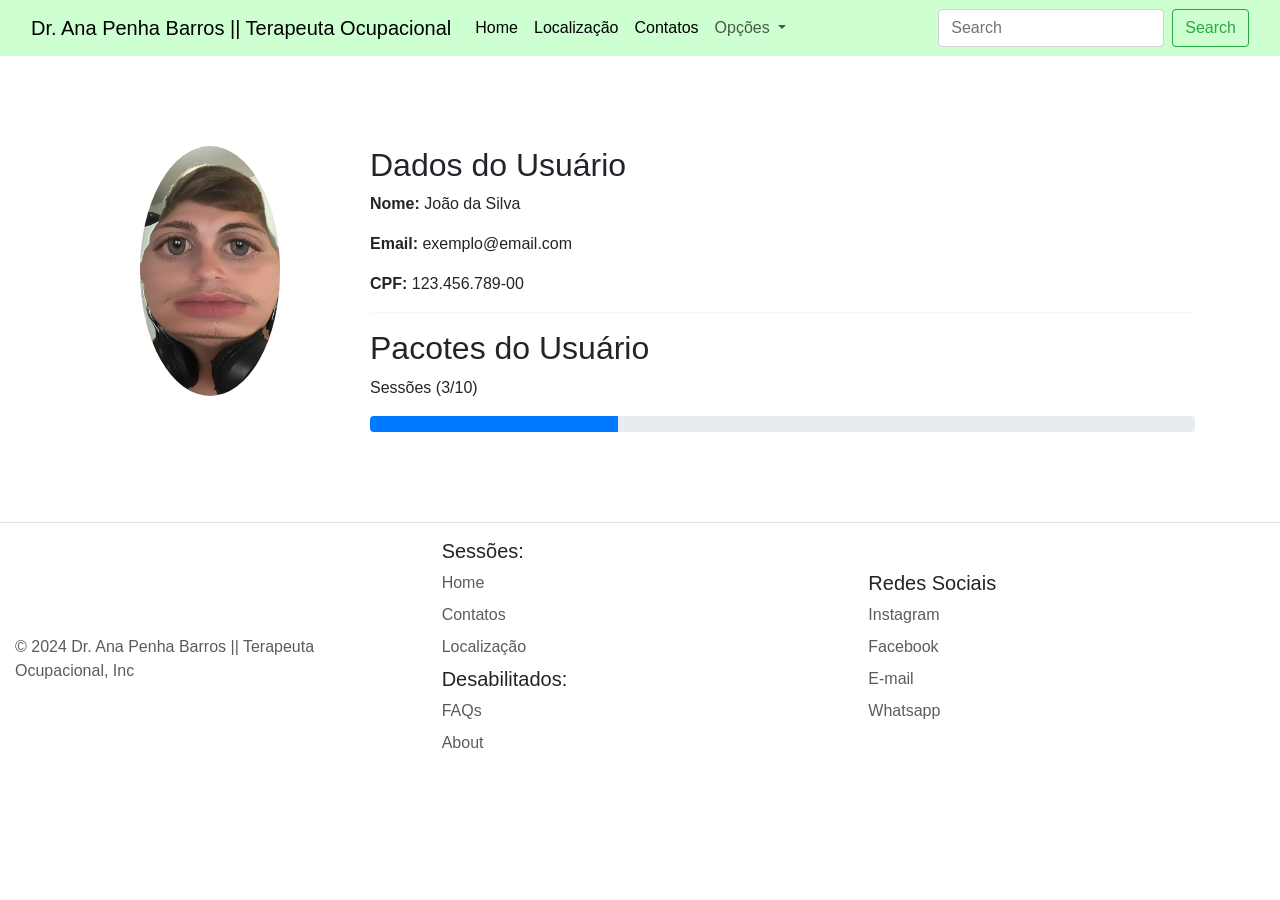
<file: MinhaConta.html>
<!doctype html>
<html lang="pt-br">

<head>
    <meta charset="utf-8">
    <meta name="viewport" content="width=device-width, initial-scale=1">
    <title>| MINHA CONTA |</title>
    <link href="https://cdn.jsdelivr.net/npm/bootstrap@5.3.3/dist/css/bootstrap.min.css" rel="stylesheet"
        integrity="sha384-QWTKZyjpPEjISv5WaRU9OFeRpok6YctnYmDr5pNlyT2bRjXh0JMhjY6hW+ALEwIH" crossorigin="anonymous">

    <link href="https://stackpath.bootstrapcdn.com/bootstrap/4.5.2/css/bootstrap.min.css" rel="stylesheet">
    <style>
        .profile-circle {
            width: 250px;
            height: 250px;
            border-radius: 50%;
            display: flex;
            justify-content: center;
            align-items: center;
            margin-bottom: 20px;
        }
    </style>
</head>

<body>
    <header>
        <nav class="navbar navbar-expand-lg " style="background-color: rgba(186, 255, 191, 0.714);">
          <div class="container-fluid">
            <a class="navbar-brand" href="#">Dr. Ana Penha Barros || Terapeuta Ocupacional</a>
            <button class="navbar-toggler" type="button" data-bs-toggle="collapse" data-bs-target="#navbarSupportedContent"
              aria-controls="navbarSupportedContent" aria-expanded="false" aria-label="Toggle navigation">
              <span class="navbar-toggler-icon"></span>
            </button>
            <div class="collapse navbar-collapse" id="navbarSupportedContent">
              <ul class="navbar-nav me-auto mb-2 mb-lg-0">
                <li class="nav-item">
                  <a class="nav-link active" aria-current="page" href="index.html">Home</a>
                </li>
                <li class="nav-item">
                  <a class="nav-link active" aria-current="page" href="local.html">Localização</a>
                </li>
                <li class="nav-item">
                  <a class="nav-link active" aria-current="page" href="contatos.html">Contatos</a>
                </li>
    
                <li class="nav-item dropdown">
                  <a class="nav-link dropdown-toggle" href="#" role="button" data-bs-toggle="dropdown"
                    aria-expanded="false">
                    Opções
                  </a>
                  <ul class="dropdown-menu">
                    <li><a class="dropdown-item" href="#">Novo Pacote</a></li>
                    <li><a class="dropdown-item" href="#">Pacotes</a></li>
                    <li>
                      <hr class="dropdown-divider">
                    </li>
                    <li><a class="dropdown-item" href="login.html">Cadastro</a></li>
                    <li><a class="dropdown-item" href="login.html">Login</a></li>
                    <li><a class="dropdown-item" href="MinhaConta.html">Minha Conta</a></li>
                  </ul>
                </li>
    
              </ul>
              <form class="d-flex" role="search">
                <input class="form-control me-2" type="search" placeholder="Search" aria-label="Search">
                <button class="btn btn-outline-success" type="submit">Search</button>
              </form>
            </div>
          </div>
        </nav>
      </header>
    

    <main style="margin: 90px auto;">
        <div class="container">
            <div class="row">
                <div class="col-md-3">
                    <!-- Círculo de perfil -->
                    <div class="profile-circle">
                        <img src="Imagens/WhatsApp Image 2024-03-18 at 17.33.08.jpeg" alt="Foto do Usuário"
                            style="max-width: 100%; max-height: 100%; border-radius: 50%;">
                    </div>
                </div>
                <div class="col-md-9">
                    <!-- Dados do usuário -->
                    <h2>Dados do Usuário</h2>
                    <p><strong>Nome:</strong> João da Silva</p>
                    <p><strong>Email:</strong> exemplo@email.com</p>
                    <p><strong>CPF:</strong> 123.456.789-00</p>

                    <hr>
                    <!-- Barra de progresso -->
                    <h2>
                        Pacotes do Usuário</h2>
                    <p>Sessões (3/10)</p>
                    <div class="progress">
                        <div class="progress-bar" role="progressbar" style="width: 30%;" aria-valuenow="30"
                            aria-valuemin="0" aria-valuemax="100"></div>
                    </div>

                </div>
            </div>
        </div>
    </main>

    <footer class="d-flex flex-wrap justify-content-between align-items-center py-3 my-4 border-top">
        <p class="col-md-4 mb-0 text-body-secondary">&copy; 2024 Dr. Ana Penha Barros || Terapeuta Ocupacional, Inc</p>
        <div class="col mb-3">
          <h5>Sessões:</h5>
          <ul class="nav flex-column">
            <li class="nav-item mb-2"><a href="#" class="nav-link p-0 text-body-secondary">Home</a></li>
            <li class="nav-item mb-2"><a href="#" class="nav-link p-0 text-body-secondary">Contatos</a></li>
            <li class="nav-item mb-2"><a href="#" class="nav-link p-0 text-body-secondary">Localização</a></li>
            <h5>Desabilitados:</h5>
            <li class="nav-item mb-2"><a href="#" class="nav-link p-0 text-body-secondary">FAQs</a></li>
            <li class="nav-item mb-2"><a href="#" class="nav-link p-0 text-body-secondary">About</a></li>
          </ul>
        </div>
    
        <div class="col mb-3">
          <h5>Redes Sociais</h5>
          <ul class="nav flex-column">
            <li class="nav-item mb-2"><a href="#" class="nav-link p-0 text-body-secondary">Instagram</a></li>
            <li class="nav-item mb-2"><a href="#" class="nav-link p-0 text-body-secondary">Facebook</a></li>
            <li class="nav-item mb-2"><a href="#" class="nav-link p-0 text-body-secondary">E-mail</a></li>
            <li class="nav-item mb-2"><a href="#" class="nav-link p-0 text-body-secondary">Whatsapp</a></li>
    
          </ul>
        </div>
        </div>
      </footer>


    <script src="https://code.jquery.com/jquery-3.5.1.slim.min.js"></script>
    <script src="https://cdn.jsdelivr.net/npm/@popperjs/core@2.5.4/dist/umd/popper.min.js"></script>
    <script src="https://stackpath.bootstrapcdn.com/bootstrap/4.5.2/js/bootstrap.min.js"></script>
    <script src="https://cdn.jsdelivr.net/npm/bootstrap@5.3.3/dist/js/bootstrap.bundle.min.js"
        integrity="sha384-YvpcrYf0tY3lHB60NNkmXc5s9fDVZLESaAA55NDzOxhy9GkcIdslK1eN7N6jIeHz"
        crossorigin="anonymous"></script>
</body>

</html>
</file>
